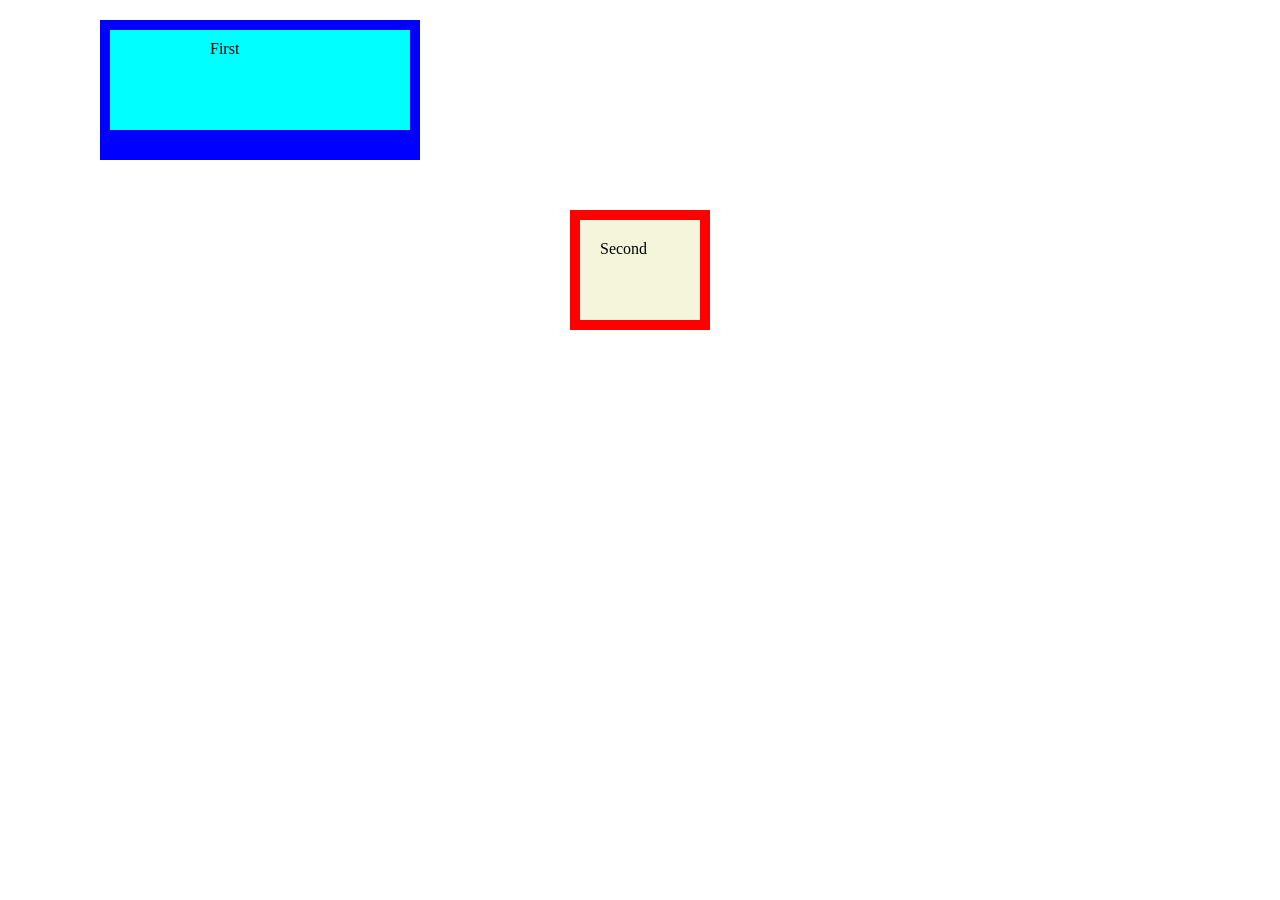
<file: src/boxmodel.html>
<!DOCTYPE html>
<html>
    <head>
        <title>CSS Box Model</title>
        <style>
            body {
                padding: 0;
                margin: 0;
            }
            .box-one {
                background-color: aqua;
                height: 80px;
                width:100px;
                padding: 10px 100px;
                border: 10px solid blue;
                border-bottom-width: 30px;
                margin: 20px 30px 50px 100px;
            }

            .box-two {
                background-color: beige;
                height: 60px;
                width: 80px;
                padding: 20px;
                border: 10px solid red;
                margin: 20px auto 30px auto;
            }
        </style>
    </head>
    <body>
        <div class="box-one">First</div>
        <div class="box-two">Second</div>
    </body>
</html>
</file>
